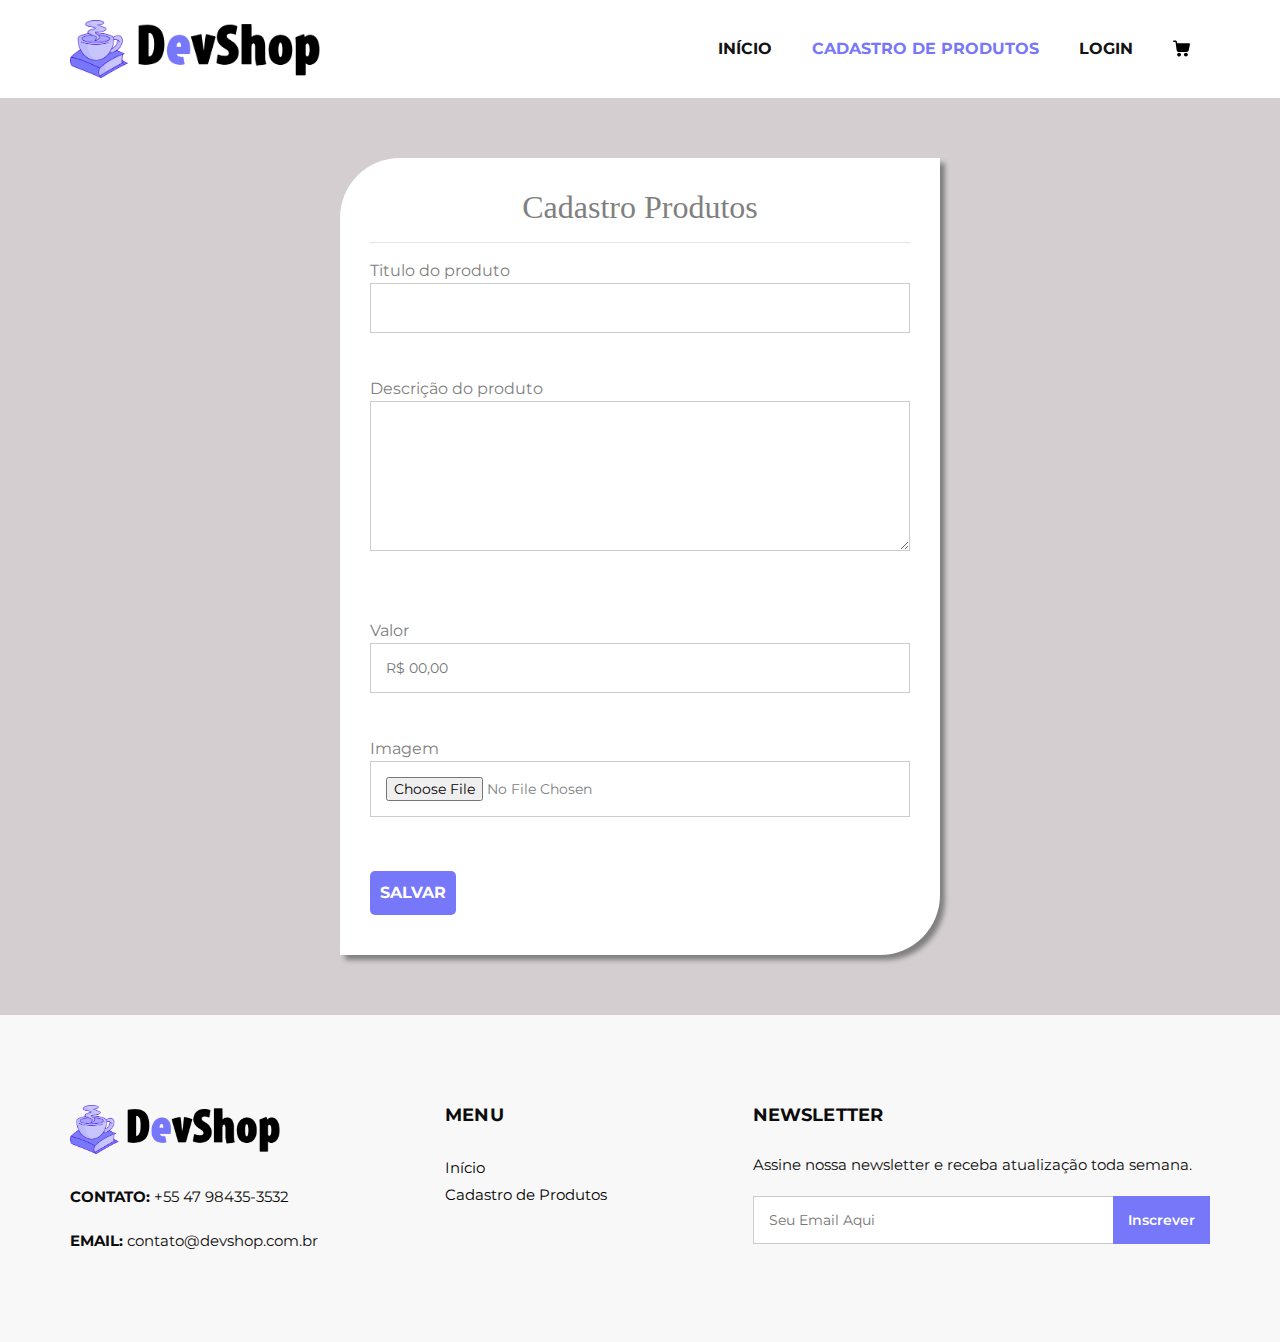
<file: register.html>
<!DOCTYPE html>
<html lang="pt-br">

<head>
    <meta charset="UTF-8" />
    <link rel="preconnect" href="https://fonts.googleapis.com">
    <link rel="preconnect" href="https://fonts.gstatic.com" crossorigin>
    <link
        href="https://fonts.googleapis.com/css2?family=Roboto:ital,wght@0,100;0,300;0,400;0,500;0,700;1,100;1,300;1,400;1,500&display=swap"
        rel="stylesheet">
    <!-- Basic -->
    <meta charset="utf-8" />
    <meta http-equiv="X-UA-Compatible" content="IE=edge" />

    <!-- Mobile Metas -->
    <meta name="viewport" content="width=device-width, initial-scale=1, shrink-to-fit=no" />

    <!-- Site Metas -->
    <meta name="keywords" content="" />
    <meta name="description" content="" />
    <meta name="author" content="" />
    <link rel="shortcut icon" href="./assets/images/favicon.png" type="">

    <!-- bootstrap core css -->
    <link rel="stylesheet" type="text/css" href="./assets/css/bootstrap.css" />
    <!-- font awesome style -->
    <link href="./assets/css/font-awesome.min.css" rel="stylesheet" />
    <!-- Custom style -->
    <link href="./assets/css/style.css" rel="stylesheet" />
    <link href="./assets/css/register.css" rel="stylesheet" />

    <!-- responsive style -->
    <link href="./assets/css/responsive.css" rel="stylesheet" />

    <title>DevShop | Cadastro de produtos</title>

</head>

<body>
    <!-- header section strats -->
    <header class="header_section">
        <div class="container">
            <nav class="navbar navbar-expand-lg custom_nav-container ">
                <a class="navbar-brand" href="index.html"><img width="250" src="./assets/images/logo.png" alt="#" /></a>
                <button class="navbar-toggler" type="button" data-toggle="collapse"
                    data-target="#navbarSupportedContent" aria-controls="navbarSupportedContent" aria-expanded="false"
                    aria-label="Toggle navigation">
                    <span class=""> </span>
                </button>
                <div class="collapse navbar-collapse" id="navbarSupportedContent">
                    <ul class="navbar-nav">
                        <li class="nav-item">
                            <a class="nav-link" href="index.html">Início <span class="sr-only">(current)</span></a>
                        </li>
                        <li class="nav-item  active">
                            <a class="nav-link" href="register.html"> Cadastro de Produtos</a>
                        </li>
                        <li class="nav-item">
                            <a class="nav-link" data-toggle="modal" data-target="#login-modal">Login</a>
                        </li>
                        <li class="nav-item">
                            <a class="nav-link" href="#">
                                <svg version="1.1" id="Capa_1" xmlns="http://www.w3.org/2000/svg"
                                    xmlns:xlink="http://www.w3.org/1999/xlink" x="0px" y="0px"
                                    viewBox="0 0 456.029 456.029" style="enable-background:new 0 0 456.029 456.029;"
                                    xml:space="preserve">
                                    <g>
                                        <g>
                                            <path
                                                d="M345.6,338.862c-29.184,0-53.248,23.552-53.248,53.248c0,29.184,23.552,53.248,53.248,53.248
                                        c29.184,0,53.248-23.552,53.248-53.248C398.336,362.926,374.784,338.862,345.6,338.862z" />
                                        </g>
                                    </g>
                                    <g>
                                        <g>
                                            <path d="M439.296,84.91c-1.024,0-2.56-0.512-4.096-0.512H112.64l-5.12-34.304C104.448,27.566,84.992,10.67,61.952,10.67H20.48
                                        C9.216,10.67,0,19.886,0,31.15c0,11.264,9.216,20.48,20.48,20.48h41.472c2.56,0,4.608,2.048,5.12,4.608l31.744,216.064
                                        c4.096,27.136,27.648,47.616,55.296,47.616h212.992c26.624,0,49.664-18.944,55.296-45.056l33.28-166.4
                                        C457.728,97.71,450.56,86.958,439.296,84.91z" />
                                        </g>
                                    </g>
                                    <g>
                                        <g>
                                            <path
                                                d="M215.04,389.55c-1.024-28.16-24.576-50.688-52.736-50.688c-29.696,1.536-52.224,26.112-51.2,55.296
                                        c1.024,28.16,24.064,50.688,52.224,50.688h1.024C193.536,443.31,216.576,418.734,215.04,389.55z" />
                                        </g>
                                    </g>
                                    <g>
                                    </g>
                                    <g>
                                    </g>
                                    <g>
                                    </g>
                                    <g>
                                    </g>
                                    <g>
                                    </g>
                                    <g>
                                    </g>
                                    <g>
                                    </g>
                                    <g>
                                    </g>
                                    <g>
                                    </g>
                                    <g>
                                    </g>
                                    <g>
                                    </g>
                                    <g>
                                    </g>
                                    <g>
                                    </g>
                                    <g>
                                    </g>
                                    <g>
                                    </g>
                                </svg>
                            </a>
                        </li>
                    </ul>
                </div>
            </nav>
        </div>
    </header>
    <!-- end header section -->

    <!-- login modal -->
    <div class="modal fade" id="login-modal" tabindex="-1" aria-labelledby="login-modalLabel" aria-hidden="true">
        <div class="modal-dialog">
          <div class="modal-content">
            <div class="modal-header">
              <h5 class="modal-title" id="login-modalLabel">Login</h5>
              <button type="button" class="close" data-dismiss="modal" aria-label="Close">
                <span aria-hidden="true">&times;</span>
              </button>
            </div>
            <div class="modal-body">
                <form>
                    <div class="form-group row">
                      <label for="staticEmail" class="col-sm-2 col-form-label">Email</label>
                      <div class="col-sm-10">
                        <input type="text" class="form-control" id="staticEmail">
                      </div>
                    </div>
                    <div class="form-group row">
                      <label for="inputPassword" class="col-sm-2 col-form-label">Senha</label>
                      <div class="col-sm-10">
                        <input type="password" class="form-control" id="inputPassword">
                      </div>
                    </div>
                  </form>
            </div>
            <div class="modal-footer">
              <a href=""><button type="button" class="btn btn-primary">Entrar</button></a>
            </div>
          </div>
        </div>
      </div>
    <!-- end login modal -->

    <!-- form section -->
    <section id="app-section">
        <main class="app">

            <section class="session_cadastro">

                <h2>Cadastro Produtos</h2>
                <hr>

                <p>
                    <!-- FORMULÁRIO -->
                <form class="formp" action="insert.php" method="post" enctype="multipart/form-data">
                    Titulo do produto <input type="text" name="ptitulo"> <br><br>
                    Descrição do produto <textarea type="text" name="pdesc"> </textarea><br><br>
                    Valor <input class="pvalor" type="number" step="0,01" min="0" placeholder="R$ 00,00" name="pvalor">
                    <br><br>
                    Imagem <input class="pimg" type="file" name="pimg"> <br><br>
                    <button type="submit" class="salvar">Salvar</button>
                </form>

                <div class="resultado">
                    <p></p>
                </div>
                </p>
            </section>

        </main>
    </section>
    <!-- end form section -->

    <!-- footer start -->
    <footer>
        <div class="container">
            <div class="row">
                <div class="col-md-4">
                    <div class="full">
                        <div class="logo_footer">
                            <a href="#"><img width="210" src="./assets/images/logo.png" alt="#" /></a>
                        </div>
                        <div class="information_f">
                            <p><strong>CONTATO:</strong> +55 47 98435-3532</p>
                            <p><strong>EMAIL:</strong> contato@devshop.com.br</p>
                        </div>
                    </div>
                </div>
                <div class="col-md-3">
                    <div class="row">
                        <div class="widget_menu">
                            <h3>Menu</h3>
                            <ul>
                                <li><a href="#">Início</a></li>
                                <li><a href="./register.html">Cadastro de Produtos</a></li>
                            </ul>
                        </div>
                    </div>
                </div>
                <div class="col-md-5">
                    <div class="widget_menu">
                        <h3>Newsletter</h3>
                        <div class="information_f">
                            <p>Assine nossa newsletter e receba atualização toda semana.</p>
                        </div>
                        <div class="form_sub">
                            <form>
                                <fieldset>
                                    <div class="field">
                                        <input type="email" placeholder="Seu email aqui" name="email" />
                                        <input type="submit" value="Inscrever" />
                                    </div>
                                </fieldset>
                            </form>
                        </div>
                    </div>
                </div>
            </div>
        </div>
        </div>
        </div>
    </footer>
    <!-- footer end -->

    <!-- jQuery -->
    <script src="./assets/js/jquery-3.4.1.min.js"></script>
    <!-- popper js -->
    <script src="./assets/js/popper.min.js"></script>
    <!-- bootstrap js -->
    <script src="./assets/js/bootstrap.js"></script>
    <!-- custom js -->
    <script src="./assets/js/custom.js"></script>
</body>

</html>
</file>
<file: assets/css/style.css>
@import url('https://fonts.googleapis.com/css2?family=Montserrat:ital,wght@0,100;0,200;0,300;0,400;0,500;0,600;0,700;0,800;0,900;1,100;1,200;1,300;1,400;1,500;1,600;1,700;1,800;1,900&display=swap');

* {
  box-sizing: border-box;
}
body {
  font-family: 'Montserrat', sans-serif;
  color: #0c0c0c;
  background-color: #ffffff;
  overflow-x: hidden;
}

.layout_padding {
  padding: 70px 0;
}

.layout_padding2 {
  padding: 75px 0;
}

.layout_padding2-top {
  padding-top: 75px;
}

.layout_padding2-bottom {
  padding-bottom: 75px;
}

.layout_padding-top {
  padding-top: 90px;
}

.layout_padding-bottom {
  padding-bottom: 90px;
}

h1,
h2 {
  font-family: 'Playfair Display', serif;
}

.heading_container {
  display: -webkit-box;
  display: -ms-flexbox;
  display: flex;
  -webkit-box-orient: vertical;
  -webkit-box-direction: normal;
      -ms-flex-direction: column;
          flex-direction: column;
  -webkit-box-align: start;
      -ms-flex-align: start;
          align-items: flex-start;
}

.heading_container h2 {
    position: relative;
    margin-bottom: 0;
    font-size: 3.5rem;
    font-weight: bold;
}

.heading_container h2::after {
    content: "";
    display: block;
    width: 70px;
    height: 5px;
    background: #7777fa;
    margin: 10px auto 10px;
}

.heading_container h2 span {
  color: #7777fa;
}

.heading_container p {
  margin-top: 10px;
  margin-bottom: 0;
}

.heading_container.heading_center {
  -webkit-box-align: center;
      -ms-flex-align: center;
          align-items: center;
  text-align: center;
}

a,
a:hover,
a:focus {
  text-decoration: none;
}

a:hover,
a:focus {
  color: initial;
}

.btn,
.btn:focus {
  outline: none !important;
  -webkit-box-shadow: none;
          box-shadow: none;
}

/*header section*/
.hero_area {
  position: relative;
  min-height: 100vh;
  display: -webkit-box;
  display: -ms-flexbox;
  display: flex;
  -webkit-box-orient: vertical;
  -webkit-box-direction: normal;
      -ms-flex-direction: column;
          flex-direction: column;
}

.sub_page .hero_area {
  min-height: auto;
  -webkit-box-shadow: 0 0 5px 0 rgba(0, 0, 0, 0.25);
          box-shadow: 0 0 5px 0 rgba(0, 0, 0, 0.25);
}

.header_section {
    padding: 15px 0;
}

.header_section .container-fluid {
  padding-right: 25px;
  padding-left: 25px;
}

.navbar-brand {
  font-family: 'Playfair Display', serif;
}

.navbar-brand span {
  font-weight: bold;
  font-size: 32px;
  color: #000000;
}

.custom_nav-container {
  padding: 0;
}

.custom_nav-container .navbar-nav {
  margin-left: auto;
}

.custom_nav-container .navbar-nav .nav-item .nav-link {
    padding: 5px 20px;
    color: #131313;
    text-align: center;
    text-transform: uppercase;
    border-radius: 5px;
    -webkit-transition: all 0.3s;
    transition: all 0.3s;
    font-weight: 700;
}

.custom_nav-container .navbar-nav .nav-item .nav-link svg {
  width: 17px;
  height: auto;
  fill: #000000;
  margin-bottom: 2px;
}

.custom_nav-container .navbar-nav .nav-item:hover .nav-link, .custom_nav-container .navbar-nav .nav-item.active .nav-link {
  color: #7777fa;
}

.custom_nav-container .navbar-nav .nav-item:hover .nav-link svg, .custom_nav-container .navbar-nav .nav-item.active .nav-link svg {
  fill: #7777fa;
}

.custom_nav-container .nav_search-btn {
  width: 35px;
  height: 35px;
  padding: 0;
  border: none;
  color: #000000;
}

.custom_nav-container .nav_search-btn:hover {
  color: #7777fa;
}

.custom_nav-container .navbar-toggler {
  outline: none;
}

.custom_nav-container .navbar-toggler {
  padding: 0;
  width: 37px;
  height: 42px;
  -webkit-transition: all 0.3s;
  transition: all 0.3s;
}

.custom_nav-container .navbar-toggler span {
  display: block;
  width: 35px;
  height: 4px;
  background-color: #000000;
  margin: 7px 0;
  -webkit-transition: all 0.3s;
  transition: all 0.3s;
  position: relative;
  border-radius: 5px;
  transition: all 0.3s;
}

.custom_nav-container .navbar-toggler span::before, .custom_nav-container .navbar-toggler span::after {
  content: "";
  position: absolute;
  left: 0;
  height: 100%;
  width: 100%;
  background-color: #000000;
  top: -10px;
  border-radius: 5px;
  -webkit-transition: all 0.3s;
  transition: all 0.3s;
}

.custom_nav-container .navbar-toggler span::after {
  top: 10px;
}

.custom_nav-container .navbar-toggler[aria-expanded="true"] {
  -webkit-transform: rotate(360deg);
          transform: rotate(360deg);
}

.custom_nav-container .navbar-toggler[aria-expanded="true"] span {
  -webkit-transform: rotate(45deg);
          transform: rotate(45deg);
}

.custom_nav-container .navbar-toggler[aria-expanded="true"] span::before, .custom_nav-container .navbar-toggler[aria-expanded="true"] span::after {
  -webkit-transform: rotate(90deg);
          transform: rotate(90deg);
  top: 0;
}

/*end header section*/

/* slider section */
.slider_section {
  -webkit-box-flex: 1;
      -ms-flex: 1;
          flex: 1;
  display: -webkit-box;
  display: -ms-flexbox;
  display: flex;
  -webkit-box-align: center;
      -ms-flex-align: center;
          align-items: center;
  position: relative;
  padding: 90px 0 75px 0;
}

.slider_section .row {
  -webkit-box-align: center;
      -ms-flex-align: center;
          align-items: center;
}

.slider_section #customCarousel1 {
  width: 100%;
  position: unset;
}

.slider_section .detail-box h1 {
    font-size: 4.5rem;
    font-weight: bold;
    margin-bottom: 15px;
    color: #2d2d52;
    line-height: 70px;
}

.slider_section .detail-box h1 span {
  color: #7777fa;
}

.slider_section .detail-box p {
    font-size: 16px;
    margin-top: 20px;
    margin-bottom: 1.5rem;
}

.slider_section .detail-box a {
    display: inline-block;
    padding: 12px 45px;
    background-color: #7777fa;
    border: 1px solid #7777fa;
    color: #ffffff;
    border-radius: 0;
    -webkit-transition: all 0.3s;
    transition: all 0.3s;
    margin-top: 10px;
    font-weight: 700;
}

.slider_section .detail-box a:hover {
  background-color: transparent;
  color: #7777fa;
}

.slider_section .img-box img {
  width: 100%;
}

.slider_section .carousel-indicators {
  position: unset;
  margin: 0;
  margin-top: 45px;
  -webkit-box-pack: start;
      -ms-flex-pack: start;
          justify-content: flex-start;
  -webkit-box-align: center;
      -ms-flex-align: center;
          align-items: center;
}

.slider_section .carousel-indicators li {
  background-color: #ffffff;
  width: 12px;
  height: 12px;
  border-radius: 100%;
  opacity: 1;
}

.slider_section .carousel-indicators li.active {
  width: 20px;
  height: 20px;
  background-color: #7777fa;
}

.slider_bg_box {
  position: absolute;
  top: 0;
  left: 0;
  width: 100%;
  height: 100%;
  z-index: -1;
}

.slider_bg_box img {
  width: 100%;
  height: 100%;
  -o-object-fit: cover;
     object-fit: cover;
  -o-object-position: top right;
     object-position: top right;
}

/* Login Modal section */
.btn-primary{
  background-color: #7777fa !important;
  border: 1px solid #7777fa !important;
}

.btn-primary:hover{
  background-color: #5757be !important;
  border: 1px solid #5757be !important;
}

/* Why Section */
.why_section .box {
  text-align: center;
  margin-top: 45px;
  background-color: #2d2d52;
  padding: 45px 50px;
  border-radius: 5px;
  color: #ffffff;
}

.detail-box h5 {
  font-size: 21px;
  font-weight: 700;
}

.remove_line_bt h2::after {
  display: none;
}

.why_section .box .img-box {
margin-bottom: 15px;
}

.why_section .box .img-box svg {
width: 55px;
height: auto;
fill: #ffffff;
}

/* Product section */
.product_section{
  background-color: #d4ced0;
}

.product_section .heading_container {
  margin-bottom: 20px;
}

.product_section .box {
    position: relative;
    margin-top: 25px;
    padding: 35px 35px;
    background-color: #f7f8f9;
    -webkit-transition: all .3s;
    transition: all .3s;
    overflow: hidden;
    box-shadow: 5px 5px 5px -5px rgba(0,0,0,.2);
    border: solid #fff 10px;
}

.product_section .box .img-box {
  display: -webkit-box;
  display: -ms-flexbox;
  display: flex;
  -webkit-box-pack: center;
      -ms-flex-pack: center;
          justify-content: center;
  -webkit-box-align: center;
      -ms-flex-align: center;
          align-items: center;
  height: 215px;
}

.product_section .box .img-box img {
  max-width: 100%;
  max-height: 160px;
  -webkit-transition: all .3s;
  transition: all .3s;
}

.product_section .box .detail-box {
  text-align: center;
  display: -webkit-box;
  display: -ms-flexbox;
  display: flex;
  -webkit-box-pack: justify;
      -ms-flex-pack: justify;
          justify-content: space-between;
}

.product_section .box .detail-box s{
  color: #999998;
}

.product_section .box .detail-box h5 {
  font-size: 18px;
  margin-top: 10px;
}

.product_section .box .detail-box h6 {
  margin-top: 10px;
  color: #2d2d52;
  font-weight: 600;
}

.product_section .box:hover img {
  -webkit-transform: scale(1.1);
          transform: scale(1.1);
}

.product_section .box:hover .option_container {
  opacity: 1;
  visibility: visible;
  -webkit-transform: translateY(0);
          transform: translateY(0);
}

.product_section .option_container {
  position: absolute;
  top: 0;
  left: 0;
  width: 100%;
  height: 100%;
  display: -webkit-box;
  display: -ms-flexbox;
  display: flex;
  -webkit-box-pack: center;
      -ms-flex-pack: center;
          justify-content: center;
  -webkit-box-align: center;
      -ms-flex-align: center;
          align-items: center;
  background-color: rgba(255, 255, 255, 0.6);
  z-index: 3;
  opacity: 0;
  visibility: hidden;
  -webkit-transition: all .2s;
  transition: all .2s;
  -webkit-transform: translateY(100%);
          transform: translateY(100%);
}

.product_section .options {
  display: -webkit-box;
  display: -ms-flexbox;
  display: flex;
  -webkit-box-orient: vertical;
  -webkit-box-direction: normal;
      -ms-flex-direction: column;
          flex-direction: column;
  -webkit-box-align: center;
      -ms-flex-align: center;
          align-items: center;
}

.product_section .options a {
  display: inline-block;
  padding: 8px 15px;
  border-radius: 30px;
  width: 165px;
  text-align: center;
  -webkit-transition: all .3s;
  transition: all .3s;
  margin: 5px 0;
}

.product_section .options .option1 {
  background-color: #7777fa;
  border: 1px solid #7777fa;
  color: #ffffff;
}

.product_section .options .option1:hover {
  background-color: transparent;
  color: #7777fa;
}

.product_section .options .option2 {
  background-color: #000000;
  border: 1px solid #000000;
  color: #ffffff;
}

.product_section .options .option2:hover {
  background-color: transparent;
  color: #000000;
}

.product_section .btn-box {
  display: -webkit-box;
  display: -ms-flexbox;
  display: flex;
  -webkit-box-pack: center;
      -ms-flex-pack: center;
          justify-content: center;
  margin-top: 45px;
}

.product_section .btn-box a {
  display: inline-block;
  padding: 10px 40px;
  background-color: #7777fa;
  border: 1px solid #7777fa;
  color: #ffffff;
  border-radius: 0;
  -webkit-transition: all 0.3s;
  transition: all 0.3s;
}

.product_section .btn-box a:hover {
  background-color: transparent;
  color: #7777fa;
}

/* Client section */
.client_section .box {
  display: -webkit-box;
  display: -ms-flexbox;
  display: flex;
  -webkit-box-orient: vertical;
  -webkit-box-direction: normal;
      -ms-flex-direction: column;
          flex-direction: column;
  -webkit-box-align: center;
      -ms-flex-align: center;
          align-items: center;
  text-align: center;
  margin-top: 55px;
}

.client_section .box .img_container {
    width: auto;
    height: auto;
    border-radius: 100%;
    display: -webkit-box;
    display: -ms-flexbox;
    display: flex;
    -webkit-box-pack: end;
    -ms-flex-pack: end;
    justify-content: flex-end;
    -webkit-box-align: center;
    -ms-flex-align: center;
    align-items: center;
    background-color: transparent;
}

.client_section .box .img_container .img-box {
    width: auto;
    height: auto;
    border-radius: 100%;
    display: -webkit-box;
    display: -ms-flexbox;
    display: flex;
    -webkit-box-pack: center;
    -ms-flex-pack: center;
    justify-content: center;
    -webkit-box-align: center;
    -ms-flex-align: center;
    align-items: center;
    background-color: #ffffff;
    margin-right: -1px;
}

.client_section .box .img_container .img-box .img_box-inner {
  width: 150px;
  height: 150px;
  border-radius: 100%;
  display: -webkit-box;
  display: -ms-flexbox;
  display: flex;
  -webkit-box-pack: center;
      -ms-flex-pack: center;
          justify-content: center;
  -webkit-box-align: center;
      -ms-flex-align: center;
          align-items: center;
  overflow: hidden;
}

.client_section .box .img_container .img-box .img_box-inner img {
  width: 100%;
}

.client_section .box .detail-box {
  margin-top: 25px;
}

.client_section .box .detail-box h5 {
  font-size: 20px;
  font-weight: 600;
}

.client_section .box .detail-box h6 {
  font-size: 15px;
  color: #999998;
}

.client_section .carousel-control-prev,
.client_section .carousel-control-next {
  top: 43%;
  -webkit-transform: translateY(-50%);
          transform: translateY(-50%);
  opacity: 1;
  width: auto;
  margin: 0 5px;
  width: 50px;
  height: 50px;
  opacity: 1;
  color: #ffffff;
  background-color: #7777fa;
  border-radius: 100%;
}

.client_section .carousel-control-prev:hover,
.client_section .carousel-control-next:hover {
  background-color: #212121;
}

.client_section .carousel-control-prev {
  left: 25%;
}

.client_section .carousel-control-next {
  right: 25%;
}

/* footer section*/
.footer_section {
  background-color: #2d2d52;
  color: #ffffff;
  padding-top: 70px;
}

.footer_section {
    color: #ffffff;
    text-align: left;
}

.footer_section h4 {
  font-size: 28px;
}

.footer_section h4,
.footer_section .footer-logo {
  font-weight: 600;
  margin-bottom: 20px;
  font-family: 'Playfair Display', serif;
  text-align: left;
}

.footer_section .footer-col {
  margin-bottom: 30px;
}

.footer_section .footer_contact .contact_link_box {
  display: -webkit-box;
  display: -ms-flexbox;
  display: flex;
  -webkit-box-orient: vertical;
  -webkit-box-direction: normal;
      -ms-flex-direction: column;
          flex-direction: column;
}

.footer_section .footer_contact .contact_link_box a {
    margin: 10px 0;
    color: #ffffff;
}

.footer_section .footer_contact .contact_link_box a i {
  margin-right: 5px;
}

.footer_section .footer_contact .contact_link_box a:hover {
  color: #7777fa;
}

.footer_section .footer-logo {
  display: block;
  font-weight: bold;
  font-size: 32px;
  color: #ffffff;
}

.footer_section .footer_social {
    display: -webkit-box;
    display: -ms-flexbox;
    display: flex;
    -webkit-box-pack: left;
    -ms-flex-pack: center;
    justify-content: left;
    margin-top: 25px;
    margin-bottom: 10px;
}

.footer_section .footer_social a {
  display: -webkit-box;
  display: -ms-flexbox;
  display: flex;
  -webkit-box-pack: center;
      -ms-flex-pack: center;
          justify-content: center;
  -webkit-box-align: center;
      -ms-flex-align: center;
          align-items: center;
  color: #2d2d52;
  width: 30px;
  height: 30px;
  border-radius: 100%;
  background-color: #ffffff;
  border-radius: 100%;
  margin: 0 2.5px;
  font-size: 18px;
}

.footer_section .footer_social a:hover {
  color: #7777fa;
}

.footer_section .map_container {
  width: 100%;
  height: 175px;
  overflow: hidden;
  display: -webkit-box;
  display: -ms-flexbox;
  display: flex;
  -webkit-box-align: stretch;
      -ms-flex-align: stretch;
          align-items: stretch;
}

.footer_section .map_container .map {
  height: 100%;
  -webkit-box-flex: 1;
      -ms-flex: 1;
          flex: 1;
}

.footer_section .map_container .map #googleMap {
  height: 100%;
}

.footer_section .footer-info {
  text-align: center;
  margin-top: 25px;
}

.footer_section .footer-info p {
    color: #ffffff;
    margin: 0;
    padding: 20px 0;
    border-top: 1px solid rgba(255,255,255,0.2);
}

.footer_section .footer-info p a {
  color: inherit;
}
/*# sourceMappingURL=style.css.map */

.heading_container.heading_center h3 {
    position: relative;
    margin-bottom: 15px;
    font-size: 2.5rem;
    font-weight: bold;
    font-family: 'Playfair Display', serif;
}

li.nav-item ul {
    background: #fff;
    border: solid #000 2px;
    border-radius: 0;
    padding: 10px 20px;
    margin-left: 10px;
    margin-top: 10px;
    box-shadow: 4px 4px 0px 0 #000;
    width: 190px;
}

li.nav-item ul li {
    float: left;
    width: 100%;
    margin: 6px 0;
}

li.nav-item ul li a {
    color: #212529;
    font-size: 16px;
    font-weight: 500;
    letter-spacing: 0.2px;
    margin-top: 10px;
    transition: ease all 0.5s;
}

li.nav-item ul li a:hover, li.nav-item ul li a:focus {
    color: #7777fa;
}

.inner_page_head {
    background: #7777fa;
    text-align: center;
    color: #fff;
    padding-top: 50px;
    padding-bottom: 40px;
}

.inner_page_head h3 {
    font-size: 42px;
    font-weight: 800;
}

/** footer **/
footer {
    background: #f8f8f8;
    padding: 90px 0 70px;
}

.logo_footer {
    margin-bottom: 30px;
}

.information_f p {
    margin-bottom: 1.2rem;
    line-height: 25px;
    font-size: 15px;
}

.widget_menu h3 {
    font-size: 18px;
    font-weight: 700;
    text-transform: uppercase;
    letter-spacing: 0.2px;
    margin-bottom: 25px;
}

.widget_menu ul {
    list-style: none;
    padding: 0;
    margin: 0;
}

.widget_menu ul li {
    float: left;
    width: 100%;
}

.widget_menu ul li a {
    font-size: 15px;
    color: #000;
    margin-bottom: 0;
    float: left;
    width: 100%;
    margin-top: 5px;
}

.field {
    display: flex;
}

.widget_menu {
    float: left;
    width: 100%;
}

div.form_sub .field input[type="email"], div.form_sub .field input[type="email"]:hover, div.form_sub .field input[type="email"]:focus {
    padding: 10px 110px 10px 15px;
    border-radius: 0;
    border: solid #ccc 1px;
    font-size: 14px;
    position: relative;
    box-shadow: none;
    width: 100%;
    height: 48px;
}

.form_sub {
    position: relative;
}

.form_sub input[type="email"] + input[type="submit"] {
    position: absolute;
    right: 0;
    background: #7777fa;
    color: #fff;
    border: none;
    top: 0px;
    font-size: 14px;
    height: 48px;
    font-weight: 600;
    padding: 0 15px;
}

form input {
    background: #fff;
    border: solid #ccc 1px;
    padding: 15px 15px;
    width: 100%;
    font-size: 14px;
    margin-bottom: 20px;
    text-transform: capitalize;
    line-height: normal;
}

form textarea {
    background: #fff;
    border: solid #ccc 1px;
    padding: 15px 15px;
    width: 100%;
    min-height: 150px;
    font-size: 14px;
    margin-bottom: 20px;
    text-transform: capitalize;
    line-height: normal;
}

form input[type="submit"] {
    border: none;
    padding: 15px 45px;
    width: auto;
    font-size: 16px;
    text-transform: capitalize;
    line-height: normal;
    margin: 0 auto;
    display: flex;
    background: #333;
    color: #fff;
    font-weight: 600;
    transition: ease all 0.1s;
}

form input[type="submit"]:hover,
form input[type="submit"]:focus {
    background: #7777fa;
    color: #fff;
}
</file>
<file: assets/css/register.css>
#app-section{
    background-color: #d4ced0;
    padding: 50px ;
}

@media (max-width: 560px){
    #app-section{
        padding: 20px 0 ;
    }
}

.app{
    display: flex;
    justify-content: center;
    align-items: center;
    height: auto;
    padding: 10px;
}

.session_cadastro{
    background-color: #fff;
    box-shadow: 5px 5px 5px #808080;
    padding: 30px;
    width: 600px;
    color: #808080;
    text-align: center;
    overflow: hidden;
    position: relative;
    border-top-left-radius: 60px;
    border-bottom-right-radius: 60px;
}
.session_produtos{
    background-color: #fff;
    box-shadow: 5px 5px 5px #808080;
    padding: 30px;
    width: 900px;
    height: 95%;
    color: #808080;
    text-align:center;
    overflow: hidden;
    border-top-left-radius: 60px;
    border-bottom-right-radius: 60px;
    justify-content: center; 
    align-items: center;
}
.lprodutos p{
    box-shadow: 5px 5px 5px #e3e2e2;
    width: 360px;
    display: inline-block;
}
.lprodutos img{
    width: 200px;
}
section h2{
    font-weight: 400;
}
section p{
    margin: 10px 0;
}
.text-left{
    text-align: left;
}
section label{
    display: none;
}
.formp{
    text-align: left;
}
section textarea{
    display: block;
    padding: 10px;
    width: 100%;
    height: 150px;
    max-width: 100%;
    min-width: 100%;
    max-height: 150px;
    min-height: 150px;
}
button{
    background-color: #7777fa;
    color: #fff;
    border: none;
    text-transform: uppercase;
    padding: 10px;
    font-weight: bold;
    cursor: pointer;
    margin-top: 10px;
    border-radius: 5px;
}

.resultado{
    position: absolute;
    bottom: 100%;
    left: 0;
    width: 100%;
    height: 100%;
    background-color: rgba(37, 37, 37, 0.89);
    transition: 0.1s;
}

.resultado.mostrarResultado{
    bottom: 0;
    transition: 0.5s;
}
.resultado span{
    float: right;
    margin: 20px;
    color:#fff;
    font-size: 20px;
    width: 40px;
    height: 40px;
    border: solid #fff 2px;
    border-radius: 100%;
    display: flex;
    align-items: center;
    justify-content: center;
    cursor: pointer;
}
.resultado p{
    text-align: center;
    color: #fff;
    font-size: 30px;
    font-weight: bold;
    text-transform: uppercase;
    display: flex;
    justify-content: center;
    align-items: center;
    height: 100%;
}
</file>
<file: assets/css/responsive.css>
@media (max-width: 1300px) {}

@media (max-width: 1120px) {}

@media (max-width: 992px) {
  .hero_area {
    min-height: auto;
  }

  .custom_nav-container .navbar-nav {
    padding-top: 15px;
    align-items: center;
  }


  .custom_nav-container .navbar-nav .nav-item .nav-link {
    padding: 5px 25px;
    margin: 5px 0;
  }

  .slider_section .carousel-indicators {
    margin-top: 45px;
  }

  .client_section .carousel-control-prev {
    left: 15%;
  }

  .client_section .carousel-control-next {
    right: 15%;
  }

}

@media (max-width: 767px) {

  .slider_bg_box img {
    -o-object-position: top center;
    object-position: top center;
  }

  .arrival_section .arrival_bg_box img {
    -o-object-position: top right;
    object-position: top right;
  }

  .client_section .carousel-control-prev {
    left: 5%;
  }

  .client_section .carousel-control-next {
    right: 5%;
  }

  .slider_section .detail-box,
  .about_section .detail-box {
    margin-bottom: 45px;
  }

  .about_section .row {
    flex-direction: column-reverse;
  }

  .subscribe_section .box,
  .arrival_section .box {
    padding: 75px 25px;
  }

  .subscribe_section .subscribe_form form button {
    margin-top: 15px;
  }
}

@media (max-width: 576px) {
  .heading_container h2 {
    font-size: 2.2rem;
  }
}

@media (max-width: 480px) {
  .heading_container h2 {
    font-size: 2rem;
  }

  .carousel_btn_box {
    display: flex;
    justify-content: center;
    margin-top: 25px;
  }

  .client_section .carousel-control-prev,
  .client_section .carousel-control-next {
    position: unset;
    transform: none;
  }
}

@media (max-width: 420px) {}

@media (max-width: 376px) {
  .slider_section .detail-box h1 {
    font-size: 3rem;
  }
}

@media (min-width: 1200px) {
  .container {
    max-width: 1170px;
  }
}
</file>
